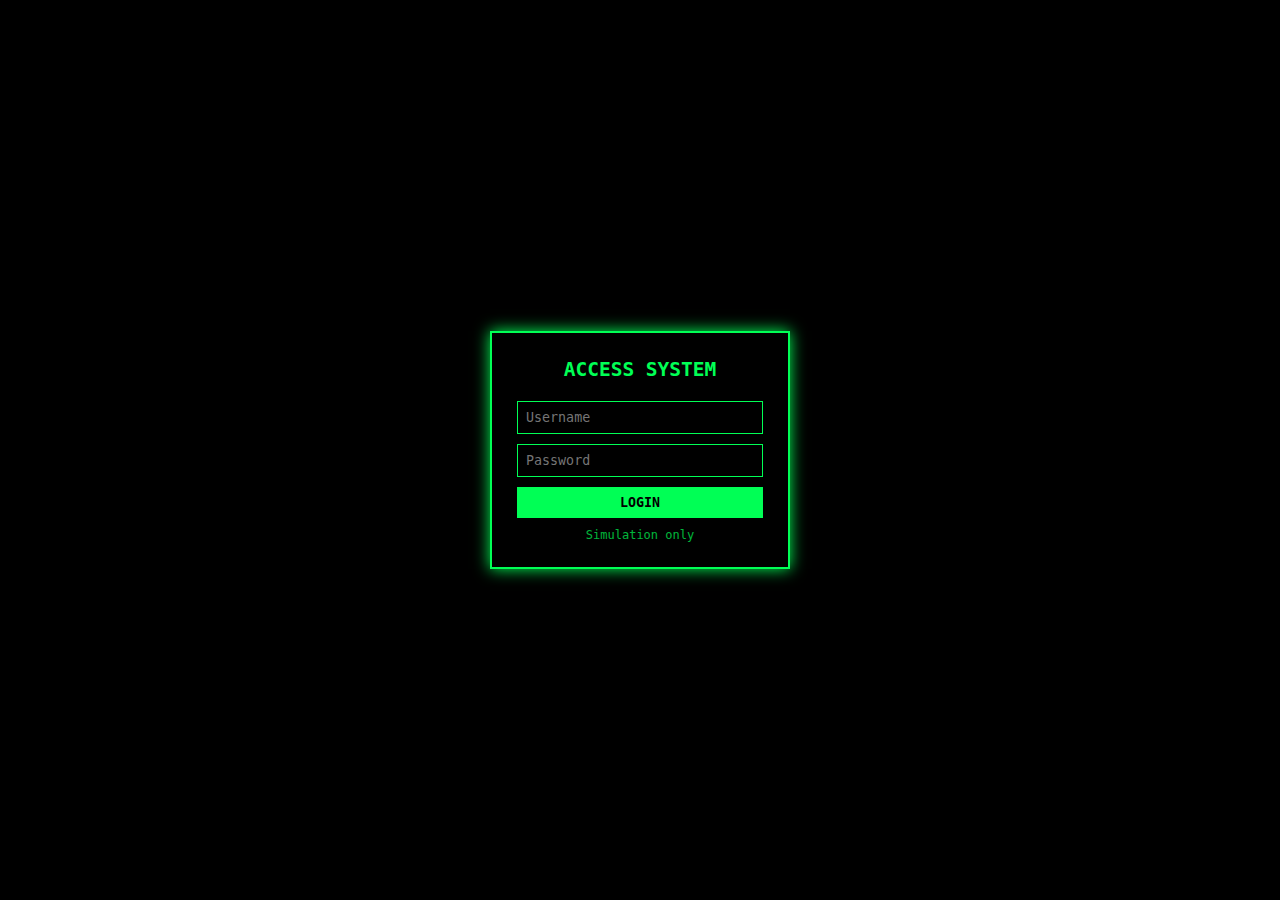
<file: index.html>
<!DOCTYPE html>
<html lang="es">
<head>
  <meta charset="UTF-8">
  <title>System Login</title>
  <link rel="stylesheet" href="style.css">
</head>
<body class="login-body">

  <div class="login-box">
    <h2>ACCESS SYSTEM</h2>

    <input type="text" placeholder="Username">
    <input type="password" placeholder="Password">

    <a href="inicio.html">
      <button>LOGIN</button>
    </a>

    <p class="hint">Simulation only</p>
  </div>

</body>
</html>
</file>
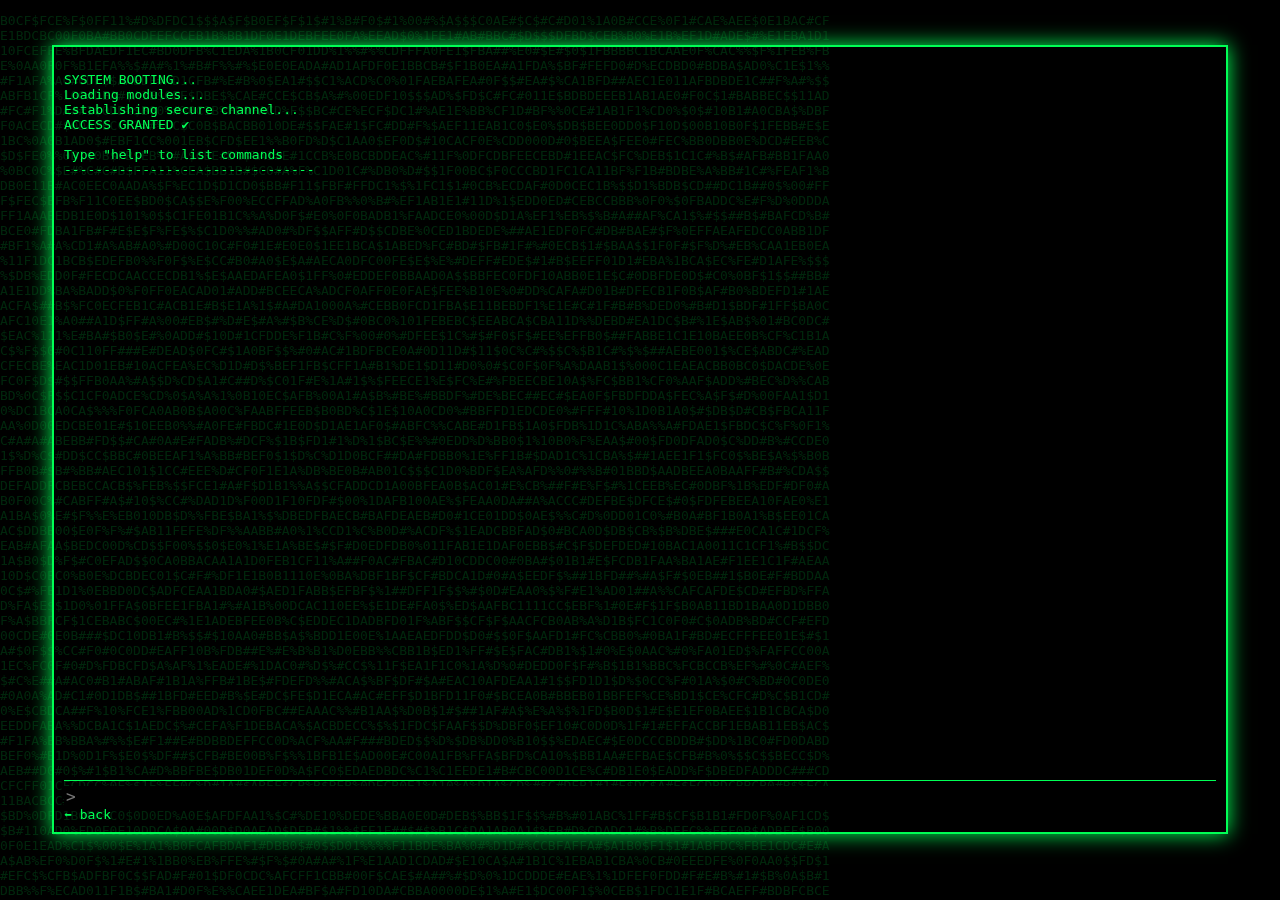
<file: console.html>
<!DOCTYPE html>
<html lang="es">
<head>
<meta charset="UTF-8">
<title>System Console</title>

<style>
body{
  margin:0;
  background:black;
  color:#00ff55;
  font-family:monospace;
  overflow:hidden;
}

/* ===== FONDO BARRAS ===== */
.bars{
  position:fixed;
  inset:0;
  z-index:0;
}
.bar{
  position:absolute;
  bottom:0;
  width:3px;
  background:#00ff55;
  opacity:.2;
  animation:rise linear infinite;
}
@keyframes rise{
  from{height:5%}
  to{height:100%}
}

/* ===== MATRIX ===== */
.matrix{
  position:fixed;
  inset:0;
  z-index:1;
  opacity:.15;
  pointer-events:none;
  white-space:pre;
}

/* ===== CONSOLA ===== */
.console{
  position:relative;
  z-index:5;
  width:90%;
  height:85vh;
  margin:5vh auto;
  border:2px solid #00ff55;
  box-shadow:0 0 20px #00ff55;
  padding:10px;
  display:flex;
  flex-direction:column;
}

.output{
  flex:1;
  overflow-y:auto;
  white-space:pre-wrap;
}

.input{
  border-top:1px solid #00ff55;
  padding-top:5px;
}

input{
  width:100%;
  background:black;
  border:none;
  outline:none;
  color:#00ff55;
  font-family:monospace;
  font-size:16px;
}
a{color:#00ff55;text-decoration:none;}
</style>
</head>

<body>

<div class="bars" id="bars"></div>
<pre class="matrix" id="matrix"></pre>

<div class="console">
  <div class="output" id="out">
SYSTEM BOOTING...
Loading modules...
Establishing secure channel...
ACCESS GRANTED ✔

Type "help" to list commands
--------------------------------
  </div>

  <div class="input">
    <input id="cmd" autofocus placeholder=">">
    <a href="inicio.html">⬅ back</a>
  </div>
</div>

<script>
/* ===== BARRAS ===== */
const bars=document.getElementById("bars");
for(let i=0;i<120;i++){
 let b=document.createElement("div");
 b.className="bar";
 b.style.left=Math.random()*100+"%";
 b.style.animationDuration=(2+Math.random()*3)+"s";
 bars.appendChild(b);
}

/* ===== MATRIX ===== */
const chars="01ABCDEF#$%";
const matrix=document.getElementById("matrix");
const cols=Math.floor(innerWidth/12);
const rows=Math.floor(innerHeight/14);

setInterval(()=>{
 let t="";
 for(let r=0;r<rows;r++){
  for(let c=0;c<cols;c++){
   t+=chars[Math.random()*chars.length|0];
  }
  t+="\n";
 }
 matrix.textContent=t;
},500);

/* ===== CONSOLA ===== */
const out=document.getElementById("out");
const cmd=document.getElementById("cmd");

const commands={
 help:[
  "Available commands:",
  "- status",
  "- scan",
  "- clear",
  "- exit"
 ],
 status:[
  "CPU: 43%",
  "RAM: 61%",
  "NETWORK: ACTIVE",
  "SECURITY: ENABLED"
 ],
 scan:[
  "Scanning system...",
  "No threats detected",
  "Ports secured",
  "Scan completed ✔"
 ]
};

cmd.addEventListener("keydown",e=>{
 if(e.key==="Enter"){
  const v=cmd.value.trim();
  out.textContent+="\n> "+v;
  if(commands[v]){
   commands[v].forEach(l=>{
    out.textContent+="\n"+l;
   });
  }else if(v==="clear"){
   out.textContent="";
  }else if(v==="exit"){
   out.textContent+="\nSession closed";
  }else{
   out.textContent+="\nCommand not found";
  }
  cmd.value="";
  out.scrollTop=out.scrollHeight;
 }
});
</script>

</body>
</html>
</file>
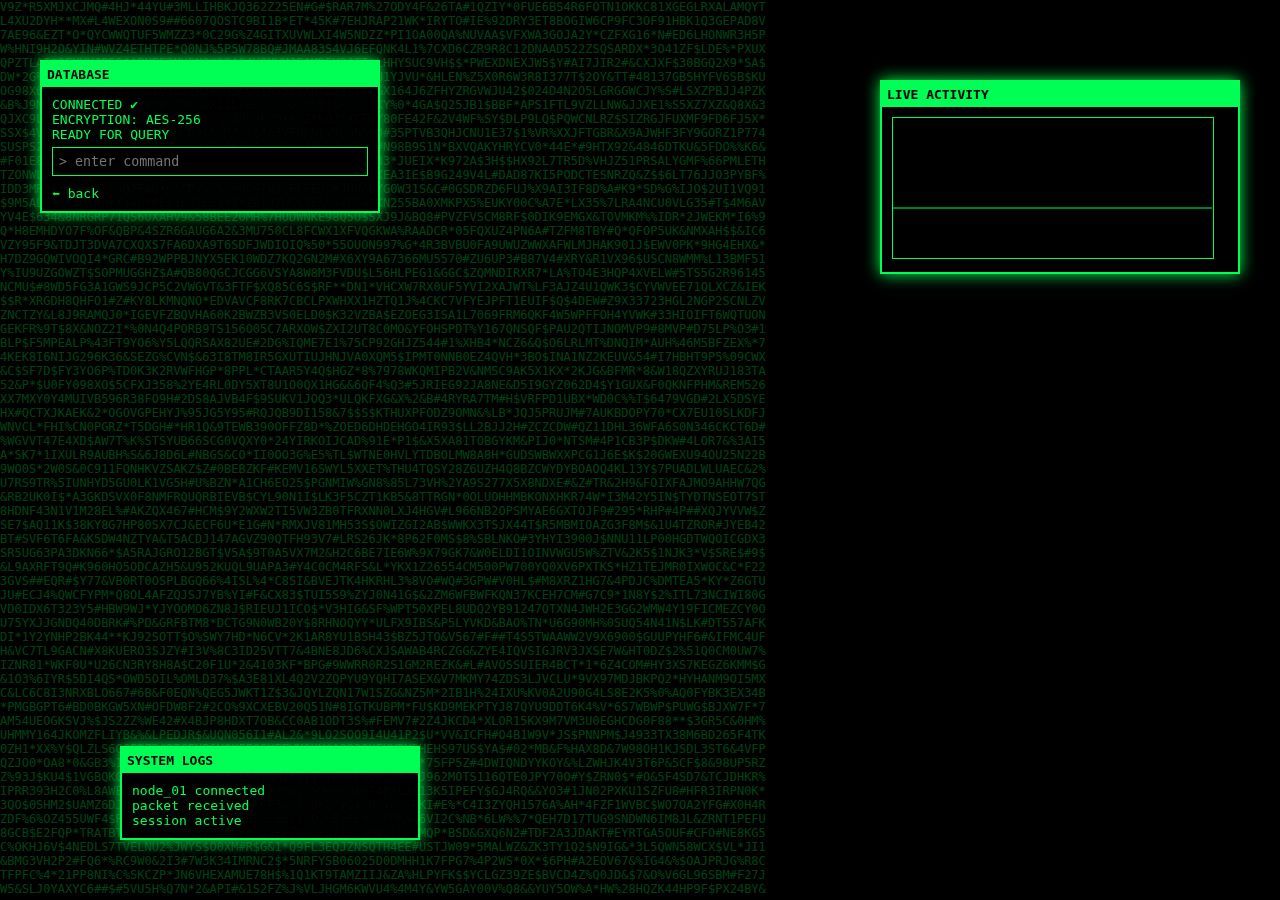
<file: database.html>
<!DOCTYPE html>
<html lang="es">
<head>
<meta charset="UTF-8">
<title>Database Control</title>
<link rel="stylesheet" href="style.css">

<style>
/* ===== FONDO BARRAS ===== */
.bars-bg{
  position:fixed;
  inset:0;
  background:black;
  overflow:hidden;
  z-index:0;
}
.bar{
  position:absolute;
  bottom:0;
  width:3px;
  background:#00ff55;
  opacity:.25;
  animation:rise linear infinite;
}
@keyframes rise{
  from{height:5%}
  to{height:100%}
}

/* ===== CARACTERES ALEATORIOS ===== */
.matrix{
  position:fixed;
  inset:0;
  pointer-events:none;
  z-index:1;
  color:#00ff55;
  font-family:monospace;
  font-size:12px;
  opacity:.25;
  white-space:pre;
}

/* ===== VENTANAS ===== */
.window{
  position:absolute;
  border:2px solid #00ff55;
  background:rgba(0,0,0,.9);
  box-shadow:0 0 15px #00ff55;
  color:#00ff55;
  z-index:5;
}
.header{
  background:#00ff55;
  color:black;
  padding:5px;
  cursor:move;
  font-weight:bold;
}
.content{
  padding:10px;
}

/* ===== GRAFICA ===== */
canvas{
  background:black;
  border:1px solid #00ff55;
}

/* ===== INPUT ===== */
input{
  width:100%;
  margin-top:5px;
  padding:6px;
  background:black;
  border:1px solid #00ff55;
  color:#00ff55;
}

.back{
  color:#00ff55;
  text-decoration:none;
}
</style>
</head>

<body>

<!-- ===== FONDO ===== -->
<div class="bars-bg" id="bars"></div>

<!-- ===== TEXTO ALEATORIO ===== -->
<pre class="matrix" id="matrix"></pre>

<!-- ===== VENTANA DATABASE ===== -->
<div class="window" style="top:60px;left:40px;width:340px">
  <div class="header">DATABASE</div>
  <div class="content">
<pre id="dbOut">
CONNECTED ✔
ENCRYPTION: AES-256
READY FOR QUERY
</pre>
<input id="cmd" placeholder="> enter command">
<a href="inicio.html" class="back">⬅ back</a>
  </div>
</div>

<!-- ===== VENTANA GRAFICA ===== -->
<div class="window" style="top:80px;right:40px;width:360px">
  <div class="header">LIVE ACTIVITY</div>
  <div class="content">
    <canvas id="chart" width="320" height="140"></canvas>
  </div>
</div>

<!-- ===== VENTANA LOGS ===== -->
<div class="window" style="bottom:60px;left:120px;width:300px">
  <div class="header">SYSTEM LOGS</div>
  <div class="content">
<pre id="logs">
node_01 connected
packet received
session active
</pre>
  </div>
</div>

<script>
/* ===== BARRAS ===== */
const bars=document.getElementById("bars");
for(let i=0;i<120;i++){
 let b=document.createElement("div");
 b.className="bar";
 b.style.left=Math.random()*100+"%";
 b.style.animationDuration=(2+Math.random()*3)+"s";
 bars.appendChild(b);
}

/* ===== CARACTERES ALEATORIOS ===== */
const chars="ABCDEFGHIJKLMNOPQRSTUVWXYZ0123456789#$%&*";
const matrix=document.getElementById("matrix");
const cols=Math.floor(window.innerWidth/12);
let rows=Math.floor(window.innerHeight/14);

function randomMatrix(){
 let text="";
 for(let r=0;r<rows;r++){
  for(let c=0;c<cols;c++){
   text+=chars[Math.random()*chars.length|0];
  }
  text+="\n";
 }
 matrix.textContent=text;
}
setInterval(randomMatrix,400);

/* ===== CONSOLA ===== */
const out=document.getElementById("dbOut");
const cmd=document.getElementById("cmd");
const responses=[
 "QUERY EXECUTED",
 "DATA STREAM OPEN",
 "ACCESS GRANTED",
 "NO ERRORS",
 "BLOCK DECRYPTED"
];
cmd.onkeydown=e=>{
 if(e.key==="Enter"){
  out.textContent+="\n> "+responses[Math.random()*responses.length|0];
  cmd.value="";
  out.scrollTop=9999;
 }
};

/* ===== GRAFICA TIEMPO REAL ===== */
const c=document.getElementById("chart");
const x=c.getContext("2d");
let data=new Array(30).fill(50);

function draw(){
 x.clearRect(0,0,c.width,c.height);
 x.beginPath();
 x.strokeStyle="#00ff55";
 x.moveTo(0,c.height-data[0]);
 data.forEach((v,i)=>{
  x.lineTo(i*11,c.height-v);
 });
 x.stroke();
 data.shift();
 data.push(20+Math.random()*100);
}
setInterval(draw,500);

/* ===== VENTANAS MOVIBLES ===== */
document.querySelectorAll(".header").forEach(h=>{
 h.onmousedown=e=>{
  let w=h.parentElement;
  let x=e.clientX-w.offsetLeft;
  let y=e.clientY-w.offsetTop;
  document.onmousemove=ev=>{
   w.style.left=ev.clientX-x+"px";
   w.style.top=ev.clientY-y+"px";
  };
  document.onmouseup=()=>document.onmousemove=null;
 };
});
</script>

</body>
</html>
</file>
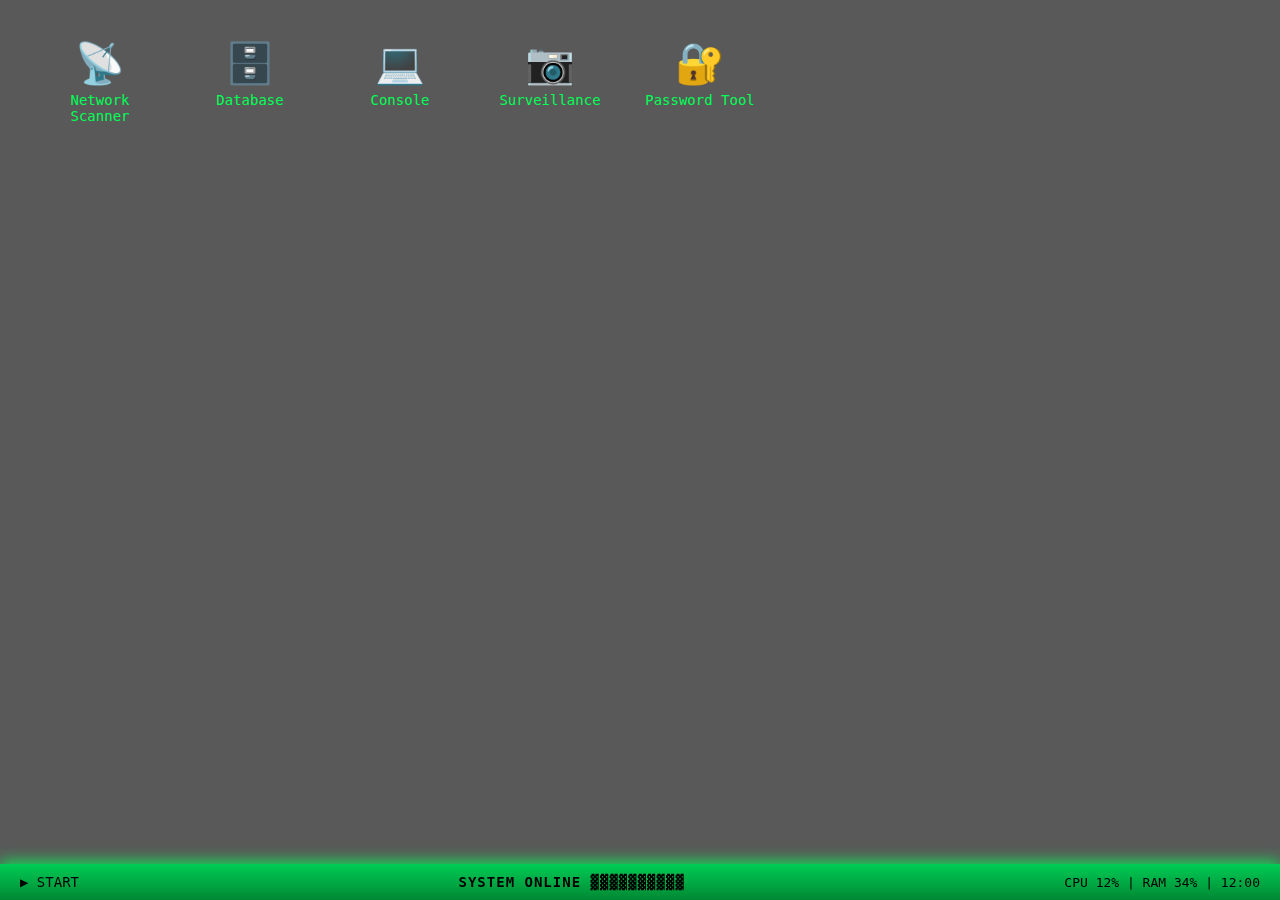
<file: inicio.html>
<!DOCTYPE html>
<html lang="es">
<head>
  <meta charset="UTF-8">
  <title>System Desktop</title>
  <link rel="stylesheet" href="style.css">
</head>
<body class="desktop">

  <!-- =====================
       ICONOS DEL ESCRITORIO
  ====================== -->
  <div class="icons">

    <a href="scanner.html" class="icon">
      <div>📡</div>
      <span>Network Scanner</span>
    </a>

    <a href="database.html" class="icon">
      <div>🗄️</div>
      <span>Database</span>
    </a>

    <a href="console.html" class="icon">
      <div>💻</div>
      <span>Console</span>
    </a>

    <a href="surveillance.html" class="icon">
      <div>📷</div>
      <span>Surveillance</span>
    </a>

    <a href="password.html" class="icon">
      <div>🔐</div>
      <span>Password Tool</span>
    </a>

  </div>

  <!-- =====================
       BARRA DE INICIO PRO
  ====================== -->
  <div class="taskbar">

    <div class="task-left">
      ▶ START
    </div>

    <div class="task-center">
      SYSTEM ONLINE ▓▓▓▓▓▓▓▓▓▓
    </div>

    <div class="task-right">
      CPU 12% | RAM 34% | 12:00
    </div>

  </div>

</body>
</html>
</file>
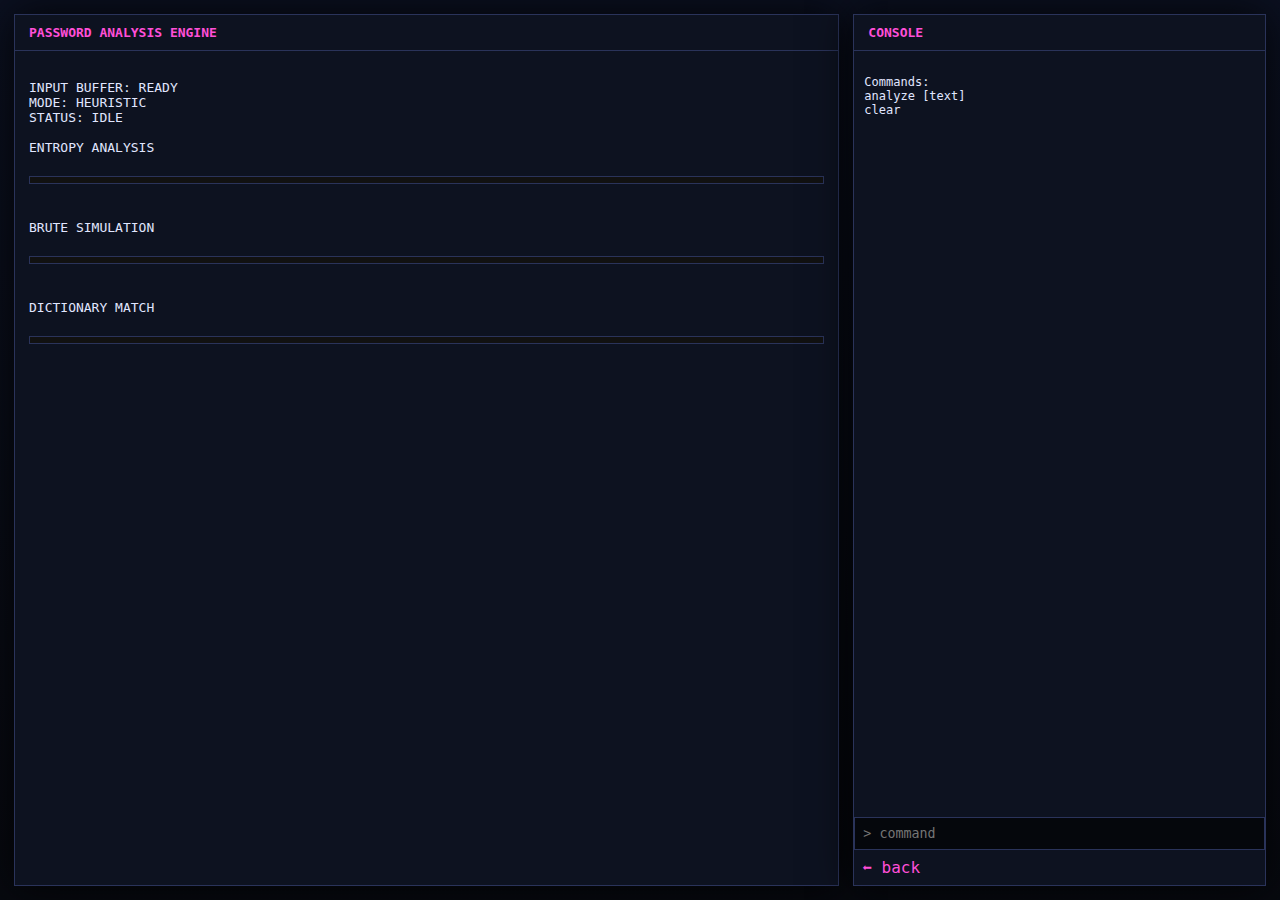
<file: password.html>
<!DOCTYPE html>
<html lang="es">
<head>
<meta charset="UTF-8">
<title>Password Tool</title>

<style>
:root{
  --bg:#07090f;
  --panel:#0d1220;
  --border:#2a335a;
  --text:#e0e6ff;
  --accent:#ff4fd8;
}

*{box-sizing:border-box}

body{
  margin:0;
  background:linear-gradient(180deg,#0b1020,#07090f);
  color:var(--text);
  font-family:Consolas, monospace;
  height:100vh;
  overflow:hidden;
}

.layout{
  display:grid;
  grid-template-columns:2fr 1fr;
  gap:14px;
  padding:14px;
  height:100%;
}

.panel{
  background:var(--panel);
  border:1px solid var(--border);
  box-shadow:0 0 40px rgba(0,0,0,.8);
  position:relative;
}

.panel h3{
  margin:0;
  padding:10px 14px;
  font-size:13px;
  color:var(--accent);
  border-bottom:1px solid var(--border);
}

/* ===== MAIN ===== */
.main{
  padding:14px;
  font-size:13px;
  white-space:pre;
}

/* ===== BARS ===== */
.bar{
  height:8px;
  background:#111;
  border:1px solid var(--border);
  margin:6px 0;
  position:relative;
  overflow:hidden;
}

.fill{
  height:100%;
  background:linear-gradient(90deg,#ff4fd8,#7b6cff);
  width:0%;
}

/* ===== RANDOM CHARS ===== */
.noise{
  opacity:.4;
  margin-top:10px;
  font-size:11px;
}

/* ===== SIDE ===== */
.side{
  display:flex;
  flex-direction:column;
}

.log{
  flex:1;
  padding:10px;
  font-size:12px;
  white-space:pre-wrap;
  overflow-y:auto;
}

input{
  background:#05070c;
  border:1px solid var(--border);
  color:var(--text);
  padding:8px;
  font-family:inherit;
}

a{
  color:var(--accent);
  text-decoration:none;
  padding:8px;
}
</style>
</head>

<body>

<div class="layout">

<!-- MAIN -->
<div class="panel">
  <h3>PASSWORD ANALYSIS ENGINE</h3>
  <div class="main" id="main">
INPUT BUFFER: READY
MODE: HEURISTIC
STATUS: IDLE

ENTROPY ANALYSIS
  <div class="bar"><div class="fill" id="entropy"></div></div>

BRUTE SIMULATION
  <div class="bar"><div class="fill" id="brute"></div></div>

DICTIONARY MATCH
  <div class="bar"><div class="fill" id="dict"></div></div>

<div class="noise" id="noise"></div>
  </div>
</div>

<!-- SIDE -->
<div class="panel side">
  <h3>CONSOLE</h3>
  <div class="log" id="log">
Commands:
analyze [text]
clear
  </div>
  <input id="cmd" placeholder="> command">
  <a href="inicio.html">⬅ back</a>
</div>

</div>

<script>
const entropy=document.getElementById("entropy");
const brute=document.getElementById("brute");
const dict=document.getElementById("dict");
const noise=document.getElementById("noise");
const log=document.getElementById("log");
const cmd=document.getElementById("cmd");

function randBar(el){
  let v=0;
  const i=setInterval(()=>{
    v+=Math.random()*8;
    el.style.width=Math.min(v,100)+"%";
    if(v>=100) clearInterval(i);
  },80);
}

function randomNoise(){
  let s="";
  const chars="01ABCDEF$#@!*";
  for(let i=0;i<80;i++){
    s+=chars[Math.random()*chars.length|0];
  }
  noise.textContent=s;
}

cmd.addEventListener("keydown",e=>{
 if(e.key==="Enter"){
  const v=cmd.value.trim();
  log.textContent+="\n> "+v;

  if(v.startsWith("analyze")){
    log.textContent+="\nStarting simulation...";
    entropy.style.width="0%";
    brute.style.width="0%";
    dict.style.width="0%";

    randBar(entropy);
    setTimeout(()=>randBar(brute),300);
    setTimeout(()=>randBar(dict),600);

    let c=0;
    const n=setInterval(()=>{
      randomNoise();
      c++;
      if(c>15){
        clearInterval(n);
        log.textContent+=`
\nRESULT:
STRENGTH: ${(Math.random()*100|0)}%
ENTROPY: ${(Math.random()*5+2).toFixed(2)} bits/char
TIME ESTIMATE: ${(Math.random()*20|0)} years`;
      }
      log.scrollTop=9999;
    },120);
  }
  else if(v==="clear"){
    log.textContent="";
  }
  else{
    log.textContent+="\nUnknown command";
  }

  cmd.value="";
  log.scrollTop=log.scrollHeight;
 }
});
</script>

</body>
</html>
</file>
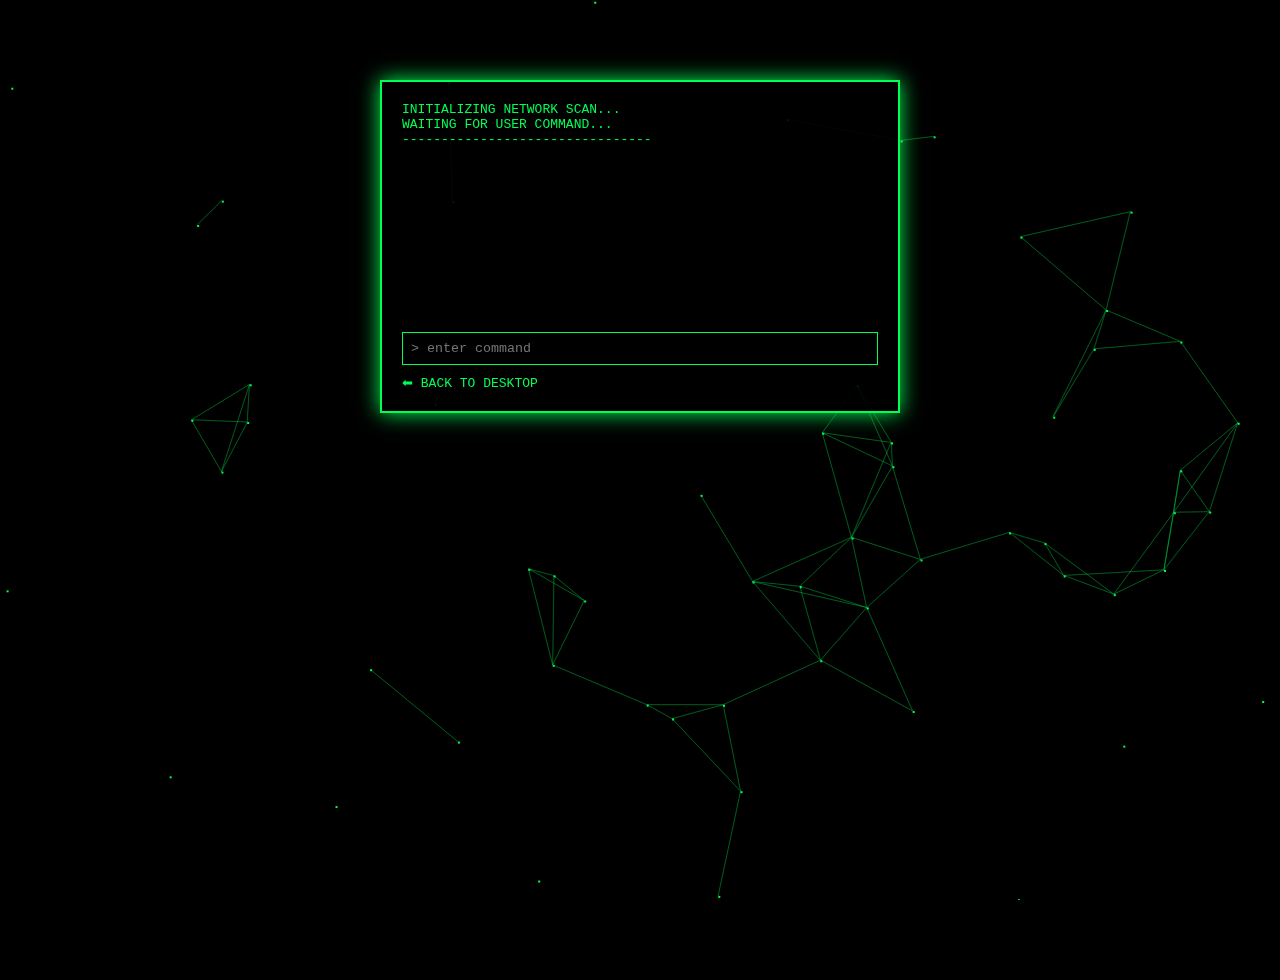
<file: scanner.html>
<!DOCTYPE html>
<html lang="es">
<head>
  <meta charset="UTF-8">
  <title>Network Scanner</title>
  <link rel="stylesheet" href="style.css">
</head>
<body class="scanner-bg">

  <!-- FONDO ANIMADO -->
  <canvas id="network"></canvas>

  <!-- TERMINAL -->
  <div class="terminal">
    <pre id="output">
INITIALIZING NETWORK SCAN...
WAITING FOR USER COMMAND...
--------------------------------
    </pre>

    <input
      type="text"
      id="command"
      placeholder="> enter command"
      autocomplete="off"
    >

    <a href="inicio.html" class="back">⬅ BACK TO DESKTOP</a>
  </div>

<script src="scanner.js"></script>
</body>
</html>
</file>
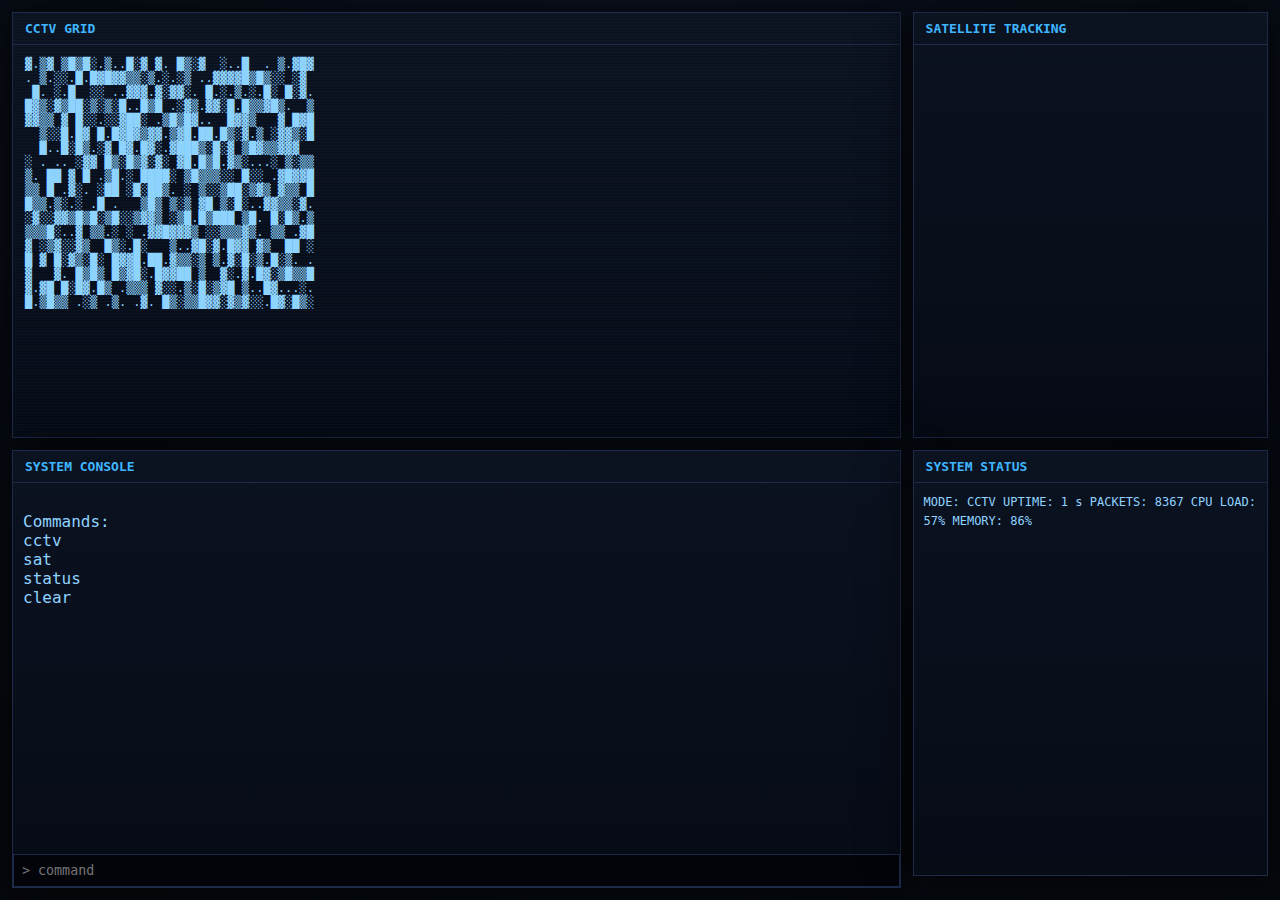
<file: surveillance.html>
<!DOCTYPE html>
<html lang="es">
<head>
<meta charset="UTF-8">
<title>Surveillance Grid</title>

<style>
:root{
  --bg:#05080d;
  --panel:#0b1220;
  --border:#1e2a4a;
  --text:#8fd3ff;
  --accent:#3fb6ff;
}

*{box-sizing:border-box}

body{
  margin:0;
  background:radial-gradient(circle at top,#0b1220,#05080d);
  color:var(--text);
  font-family:Consolas, monospace;
  height:100vh;
  overflow:hidden;
}

/* ===== GRID ===== */
.grid{
  display:grid;
  grid-template-columns: 2.5fr 1fr;
  grid-template-rows: 1fr 1fr;
  gap:12px;
  padding:12px;
  height:100%;
}

/* ===== PANELS ===== */
.panel{
  background:linear-gradient(180deg,#0b1220,#060b16);
  border:1px solid var(--border);
  box-shadow:0 0 40px rgba(0,0,0,.8);
  position:relative;
  overflow:hidden;
}

.panel h3{
  margin:0;
  padding:8px 12px;
  font-size:13px;
  border-bottom:1px solid var(--border);
  color:var(--accent);
}

/* ===== MAIN FEED ===== */
#feed{
  white-space:pre;
  font-size:12px;
  padding:12px;
}

/* ===== SAT MAP ===== */
#sat{
  padding:12px;
  font-size:12px;
  line-height:1.4;
}

/* ===== OVERLAY ===== */
.scan{
  position:absolute;
  inset:0;
  background:repeating-linear-gradient(
    0deg,
    rgba(63,182,255,.04),
    rgba(63,182,255,.04) 1px,
    transparent 1px,
    transparent 3px
  );
  pointer-events:none;
}

/* ===== CONSOLE ===== */
#console{
  grid-row:span 2;
  display:flex;
  flex-direction:column;
}

#log{
  flex:1;
  padding:10px;
  white-space:pre-wrap;
  overflow-y:auto;
}

input{
  background:#02040a;
  border:1px solid var(--border);
  color:var(--text);
  padding:8px;
  font-family:inherit;
}

/* ===== STATUS ===== */
.stat{
  padding:10px;
  font-size:12px;
  line-height:1.6;
}
</style>
</head>

<body>

<div class="grid">

<!-- CCTV -->
<div class="panel">
  <h3>CCTV GRID</h3>
  <div id="feed"></div>
  <div class="scan"></div>
</div>

<!-- SATELLITE -->
<div class="panel">
  <h3>SATELLITE TRACKING</h3>
  <div id="sat"></div>
</div>

<!-- CONSOLE -->
<div class="panel" id="console">
  <h3>SYSTEM CONSOLE</h3>
  <div id="log">
Commands:
cctv
sat
status
clear
  </div>
  <input id="cmd" placeholder="> command">
</div>

<!-- STATUS -->
<div class="panel">
  <h3>SYSTEM STATUS</h3>
  <div class="stat" id="status"></div>
</div>

</div>

<script>
const feed=document.getElementById("feed");
const sat=document.getElementById("sat");
const log=document.getElementById("log");
const cmd=document.getElementById("cmd");
const status=document.getElementById("status");

const shades=[" ",".","░","▒","▓","█"];
let mode="cctv", t=0;

/* ===== CCTV ===== */
function cctv(){
 let f="";
 for(let y=0;y<18;y++){
  for(let x=0;x<40;x++){
   f+=shades[Math.random()*shades.length|0];
  }
  f+="\n";
 }
 feed.textContent=f;
}

/* ===== SAT ===== */
function satFrame(){
 t+=0.1;
 sat.textContent=`
ORBIT ACTIVE
LAT ${(Math.sin(t)*45).toFixed(2)}°
LON ${(Math.cos(t)*90).toFixed(2)}°
ALT ${(420+Math.sin(t)*20).toFixed(0)} km

SCAN ${["URBAN","SEA","DESERT","CLOUD"][Math.random()*4|0]}
SIGNAL ${(80+Math.random()*20|0)}%
`;
}

/* ===== STATUS ===== */
function updateStatus(){
 status.textContent=`
MODE: ${mode.toUpperCase()}
UPTIME: ${(performance.now()/1000).toFixed(0)} s
PACKETS: ${(Math.random()*9000|0)}
CPU LOAD: ${(40+Math.random()*30|0)}%
MEMORY: ${(50+Math.random()*40|0)}%
`;
}

/* ===== LOOP ===== */
setInterval(()=>{
 if(mode==="cctv") cctv();
 if(mode==="sat") satFrame();
 updateStatus();
},200);

/* ===== CONSOLE ===== */
cmd.addEventListener("keydown",e=>{
 if(e.key==="Enter"){
  const v=cmd.value.toLowerCase();
  log.textContent+="\n> "+v;

  if(v==="cctv") mode="cctv";
  else if(v==="sat") mode="sat";
  else if(v==="status") log.textContent+="\nSYSTEM ONLINE";
  else if(v==="clear") log.textContent="";
  else log.textContent+="\nUNKNOWN COMMAND";

  cmd.value="";
  log.scrollTop=log.scrollHeight;
 }
});
</script>

</body>
</html>
</file>
<file: style.css>
* {
  margin: 0;
  padding: 0;
  box-sizing: border-box;
  font-family: monospace;
}

body {
  background: black;
  color: #00ff55;
}

/* =====================
   LOGIN
===================== */
.login-body {
  height: 100vh;
  display: flex;
  justify-content: center;
  align-items: center;
}

.login-box {
  border: 2px solid #00ff55;
  padding: 25px;
  width: 300px;
  text-align: center;
  box-shadow: 0 0 15px #00ff55;
  background: black;
}

.login-box h2 {
  margin-bottom: 20px;
}

.login-box input {
  width: 100%;
  margin-bottom: 10px;
  padding: 8px;
  background: black;
  border: 1px solid #00ff55;
  color: #00ff55;
}

.login-box button {
  width: 100%;
  padding: 8px;
  background: #00ff55;
  border: none;
  cursor: pointer;
  font-weight: bold;
}

.login-box button:hover {
  background: #00cc44;
}

.hint {
  margin-top: 10px;
  font-size: 12px;
  opacity: 0.7;
}

/* =====================
   DESKTOP (MAPA)
===================== */
.desktop {
  height: 100vh;
  background:
    linear-gradient(
      rgba(0,0,0,0.65),
      rgba(0,0,0,0.65)
    ),
    url("https://img.freepik.com/psd-premium/mapa-mundo-mapa-mundo-fondo-negro_1020495-452035.jpg")
    no-repeat center center fixed;
  background-size: cover;
}

/* =====================
   ICONOS
===================== */
.icons {
  display: flex;
  gap: 30px;
  padding: 40px;
}

.icon {
  width: 120px;
  text-align: center;
  color: #00ff55;
  text-decoration: none;
}

.icon div {
  font-size: 40px;
  margin-bottom: 5px;
}

.icon span {
  font-size: 14px;
}

.icon:hover {
  text-shadow: 0 0 12px #00ff55;
  transform: scale(1.05);
}

/* =====================
   BARRA DE INICIO
===================== */
.taskbar {
  position: fixed;
  bottom: 0;
  width: 100%;
  height: 36px;
  background: linear-gradient(to top, #008833, #00cc55);
  color: black;
  display: flex;
  align-items: center;
  padding: 0 10px;
  font-size: 14px;
  box-shadow: 0 -3px 15px rgba(0,255,85,0.8);
}

.task-left,
.task-center,
.task-right {
  padding: 0 10px;
}

.task-center {
  flex: 1;
  text-align: center;
  font-weight: bold;
  letter-spacing: 1px;
}

.task-right {
  text-align: right;
  font-size: 13px;
}

/* =====================
   SCANNER ANIMADO
===================== */
.scanner-bg {
  height: 100vh;
  overflow: hidden;
  background: black;
}

canvas#network {
  position: fixed;
  top: 0;
  left: 0;
  width: 100%;
  height: 100%;
}

.terminal {
  position: relative;
  z-index: 10;
  width: 520px;
  margin: 80px auto;
  padding: 20px;
  border: 2px solid #00ff55;
  background: rgba(0,0,0,0.9);
  box-shadow: 0 0 20px #00ff55;
}

.terminal pre {
  height: 220px;
  overflow-y: auto;
  white-space: pre-wrap;
}

.terminal input {
  width: 100%;
  margin-top: 10px;
  padding: 8px;
  background: black;
  border: 1px solid #00ff55;
  color: #00ff55;
}

.back {
  display: inline-block;
  margin-top: 10px;
  color: #00ff55;
  text-decoration: none;
}
</file>
